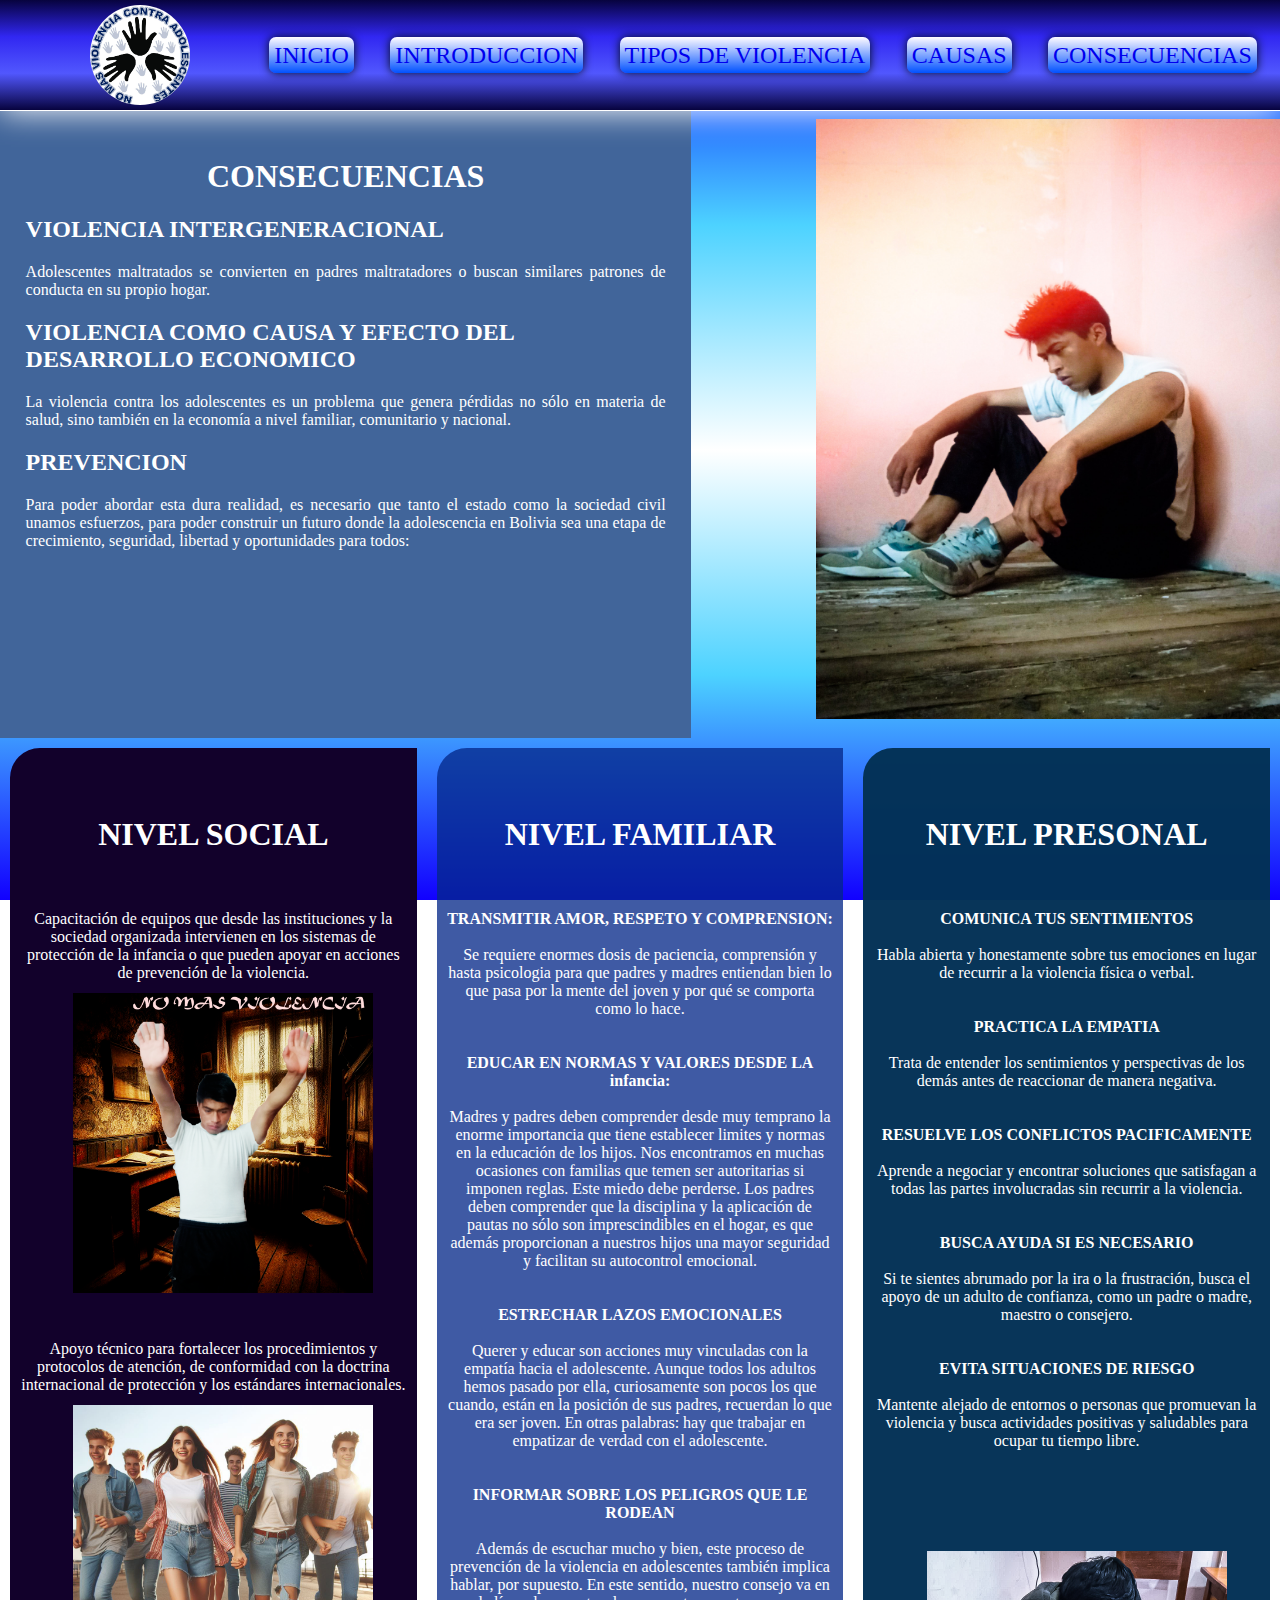
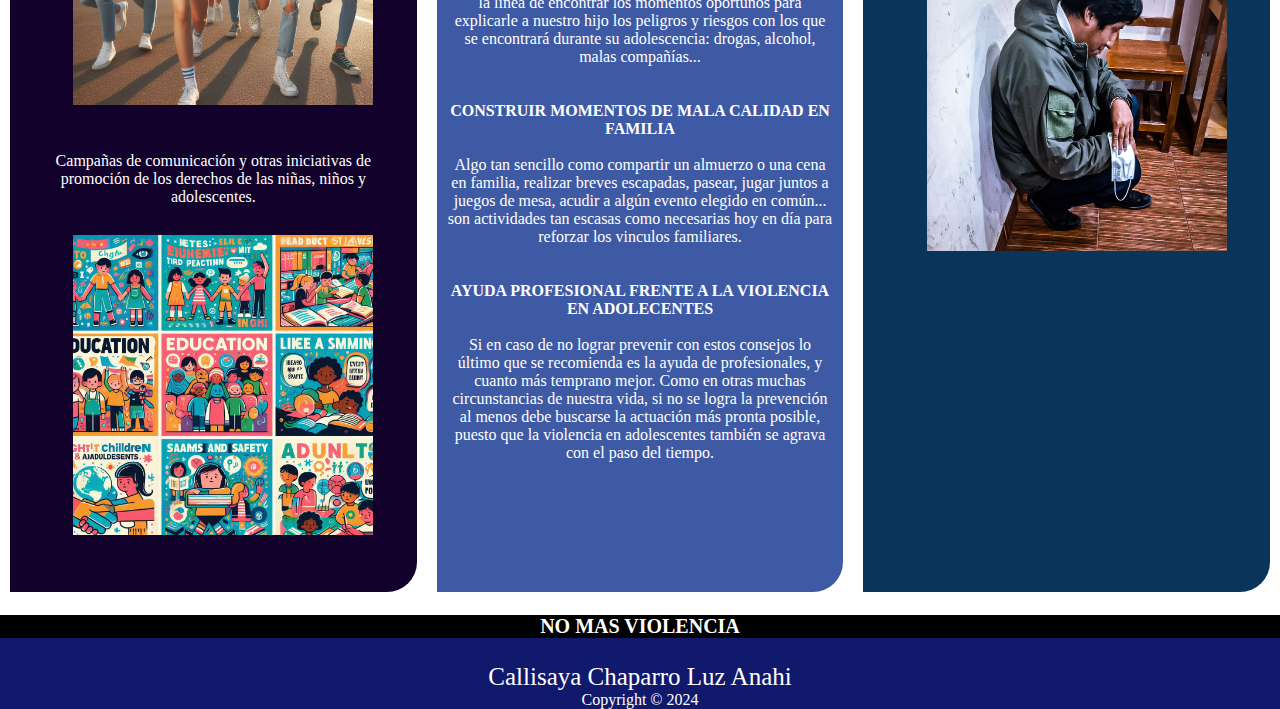
<file: consecuencias.html>
<!DOCTYPE html>
<html lang="en">
<head>
    <meta charset="UTF-8">
    <meta name="viewport" content="width=device-width, initial-scale=1.0">
    <link rel="stylesheet" href="consecuencias (Callisaya Chaparro_Luz)/estilos.css">
    <title>Violencia en los Adolescentes</title>
</head>
<body>
    <body>
        <div id="menudenavegacion">
            <div id="logo"></div>
            <nav>
                <li><a href="index.html">INICIO</a></li>
                <li><a href="Introduc.html">INTRODUCCION</a></li>
                <li><a href="tipos.html">TIPOS DE VIOLENCIA</a></li>
                <li><a href="causas.html">CAUSAS</a></li>
                <li><a href="consecuencias.html">CONSECUENCIAS</a></li>
            </nav>
    
        </div>
            <div id="medio">
                <div id="parrafo0">
                    <h1 class="letra">CONSECUENCIAS</h1>
                    <div class="letra"><h2>VIOLENCIA INTERGENERACIONAL</h2>
                    <p>Adolescentes maltratados se convierten en padres maltratadores o buscan similares patrones de conducta en su propio hogar.</p>
                    </div>
                    <div class="letra"><h2>VIOLENCIA COMO CAUSA Y EFECTO DEL DESARROLLO ECONOMICO</h2>
                    <p>La violencia contra los adolescentes es un problema que genera pérdidas no sólo en materia de salud, sino también en la economía a nivel familiar, comunitario y nacional.</p>
                    </div>
                    <div class="letra"><h2>PREVENCION</h2>
                    <p>Para poder abordar esta dura realidad, es necesario que tanto el estado como la sociedad civil unamos esfuerzos, para poder construir un futuro donde la adolescencia en Bolivia sea una etapa de crecimiento, seguridad, libertad y oportunidades para todos:</p>
                    </div>
                </div>
                <div id="imagen1"><img src="consecuencias (Callisaya Chaparro_Luz)/img/cristian 2.jpg"> </div>
            </div>
        <section>
            <article id="articulo-1">
                
                <br><br>
                <h1>NIVEL SOCIAL</h1>
                <br> <br>
                <li>Capacitación de equipos que desde las instituciones y la sociedad organizada intervienen en los sistemas de protección de la infancia o que pueden apoyar en acciones de prevención de la violencia.</li>
                <br>
                <br>
                <div id="lu2"><img src="consecuencias (Callisaya Chaparro_Luz)/img/imagen 4.png" alt="" ><br><br></div>
                <li>Apoyo técnico para fortalecer los procedimientos y protocolos de atención, de conformidad con la doctrina internacional de protección y los estándares internacionales.</li>
                <br>
                <br><div id="lu3"><img src="consecuencias (Callisaya Chaparro_Luz)/img/IMG-20240317-WA0004.jpg" alt="" ><br><br></div>
                <li>Campañas de comunicación y otras iniciativas de promoción de los derechos de las niñas, niños y adolescentes.</li>
                <br>
                <br><br><div id="lu3"><img src="consecuencias (Callisaya Chaparro_Luz)/img/IMG-20240317-WA0003 - Copiar.jpg" alt="" ><br><br></div>
                
            </article>
    
            <article id="articulo-2">
                <br><br>
                <h1>NIVEL FAMILIAR</h1>
    <br><br>
                <li><b>TRANSMITIR AMOR, RESPETO Y COMPRENSION:</b> <br><br>
                    Se requiere enormes dosis de paciencia, comprensión y hasta psicologia para que padres y madres entiendan bien lo que pasa por la mente del joven y por qué se comporta como lo hace.</li>
                    <br><br><li><b>EDUCAR EN NORMAS Y VALORES DESDE LA infancia:</b><br><br>Madres y padres deben comprender desde muy temprano la enorme importancia que tiene establecer limites y normas en la educación de los hijos. Nos encontramos en muchas ocasiones con familias que temen ser autoritarias si imponen reglas. Este miedo debe perderse. Los padres deben comprender que la disciplina y la aplicación de pautas no sólo son imprescindibles en el hogar, es que además proporcionan a nuestros hijos una mayor seguridad y facilitan su autocontrol emocional.</li>
                    <br><br><li><b>ESTRECHAR LAZOS EMOCIONALES</b><br><br>Querer y educar son acciones muy vinculadas con la empatía hacia el adolescente. Aunque todos los adultos hemos pasado por ella, curiosamente son pocos los que cuando, están en la posición de sus padres, recuerdan lo que era ser joven. En otras palabras: hay que trabajar en empatizar de verdad con el adolescente.</li>
                    <br><br><li><b>INFORMAR SOBRE LOS PELIGROS QUE LE RODEAN</b><br><br>Además de escuchar mucho y bien, este proceso de prevención de la violencia en adolescentes también implica hablar, por supuesto. En este sentido, nuestro consejo va en la línea de encontrar los momentos oportunos para explicarle a nuestro hijo los peligros y riesgos con los que se encontrará durante su adolescencia: drogas, alcohol, malas compañías...</li>
                    <br><br><li><b>CONSTRUIR MOMENTOS DE MALA CALIDAD EN FAMILIA</b><br><br>Algo tan sencillo como compartir un almuerzo o una cena en familia, realizar breves escapadas, pasear, jugar juntos a juegos de mesa, acudir a algún evento elegido en común... son actividades tan escasas como necesarias hoy en día para reforzar los vinculos familiares.</li>
                    <br><br><li><b>AYUDA PROFESIONAL FRENTE A LA VIOLENCIA EN ADOLECENTES</b><br><br>Si en caso de no lograr prevenir con estos consejos lo último que se recomienda es la ayuda de profesionales, y cuanto más temprano mejor. Como en otras muchas circunstancias de nuestra vida, si no se logra la prevención al menos debe buscarse la actuación más pronta posible, puesto que la violencia en adolescentes también se agrava con el paso del tiempo.</li>
                
                
    
            </article>
    
            <article id="articulo-3">
                
                <br><br>
                <h1>NIVEL PRESONAL</h1><br><br>
                <li><b>COMUNICA TUS SENTIMIENTOS </b><br><br> Habla abierta y honestamente sobre tus emociones en lugar de recurrir a la violencia física o verbal.</li>
                <br><br><li><b>PRACTICA LA EMPATIA</b><br><br>Trata de entender los sentimientos y perspectivas de los demás antes de reaccionar de manera negativa.</li>  
                <br><br><li><b>RESUELVE LOS CONFLICTOS PACIFICAMENTE</b><br><br>Aprende a negociar y encontrar soluciones que satisfagan a todas las partes involucradas sin recurrir a la violencia.</li>
                <br><br><li><b>BUSCA AYUDA SI ES NECESARIO</b><br><br>Si te sientes abrumado por la ira o la frustración, busca el apoyo de un adulto de confianza, como un padre o madre, maestro o consejero.</li>
                <br><br><li><b>EVITA SITUACIONES DE RIESGO</b><br><br>Mantente alejado de entornos o personas que promuevan la violencia y busca actividades positivas y saludables para ocupar tu tiempo libre.</li> 
                <br><br><br><br><br><br>
                <br><div id="lu3"><img src="consecuencias (Callisaya Chaparro_Luz)/img/PSX_20240319_171438.jpg" alt="" ><br><br></div>
                
            
            </article>
       
    </section>
    
<footer>
     <h1 class="final">NO MAS VIOLENCIA</h1>
     <p id="nombre">Callisaya Chaparro Luz Anahi</p>
     <div>
        <p id="copy">Copyright © 2024</p>
    </div>
</footer>
</body>
</html>
</file>
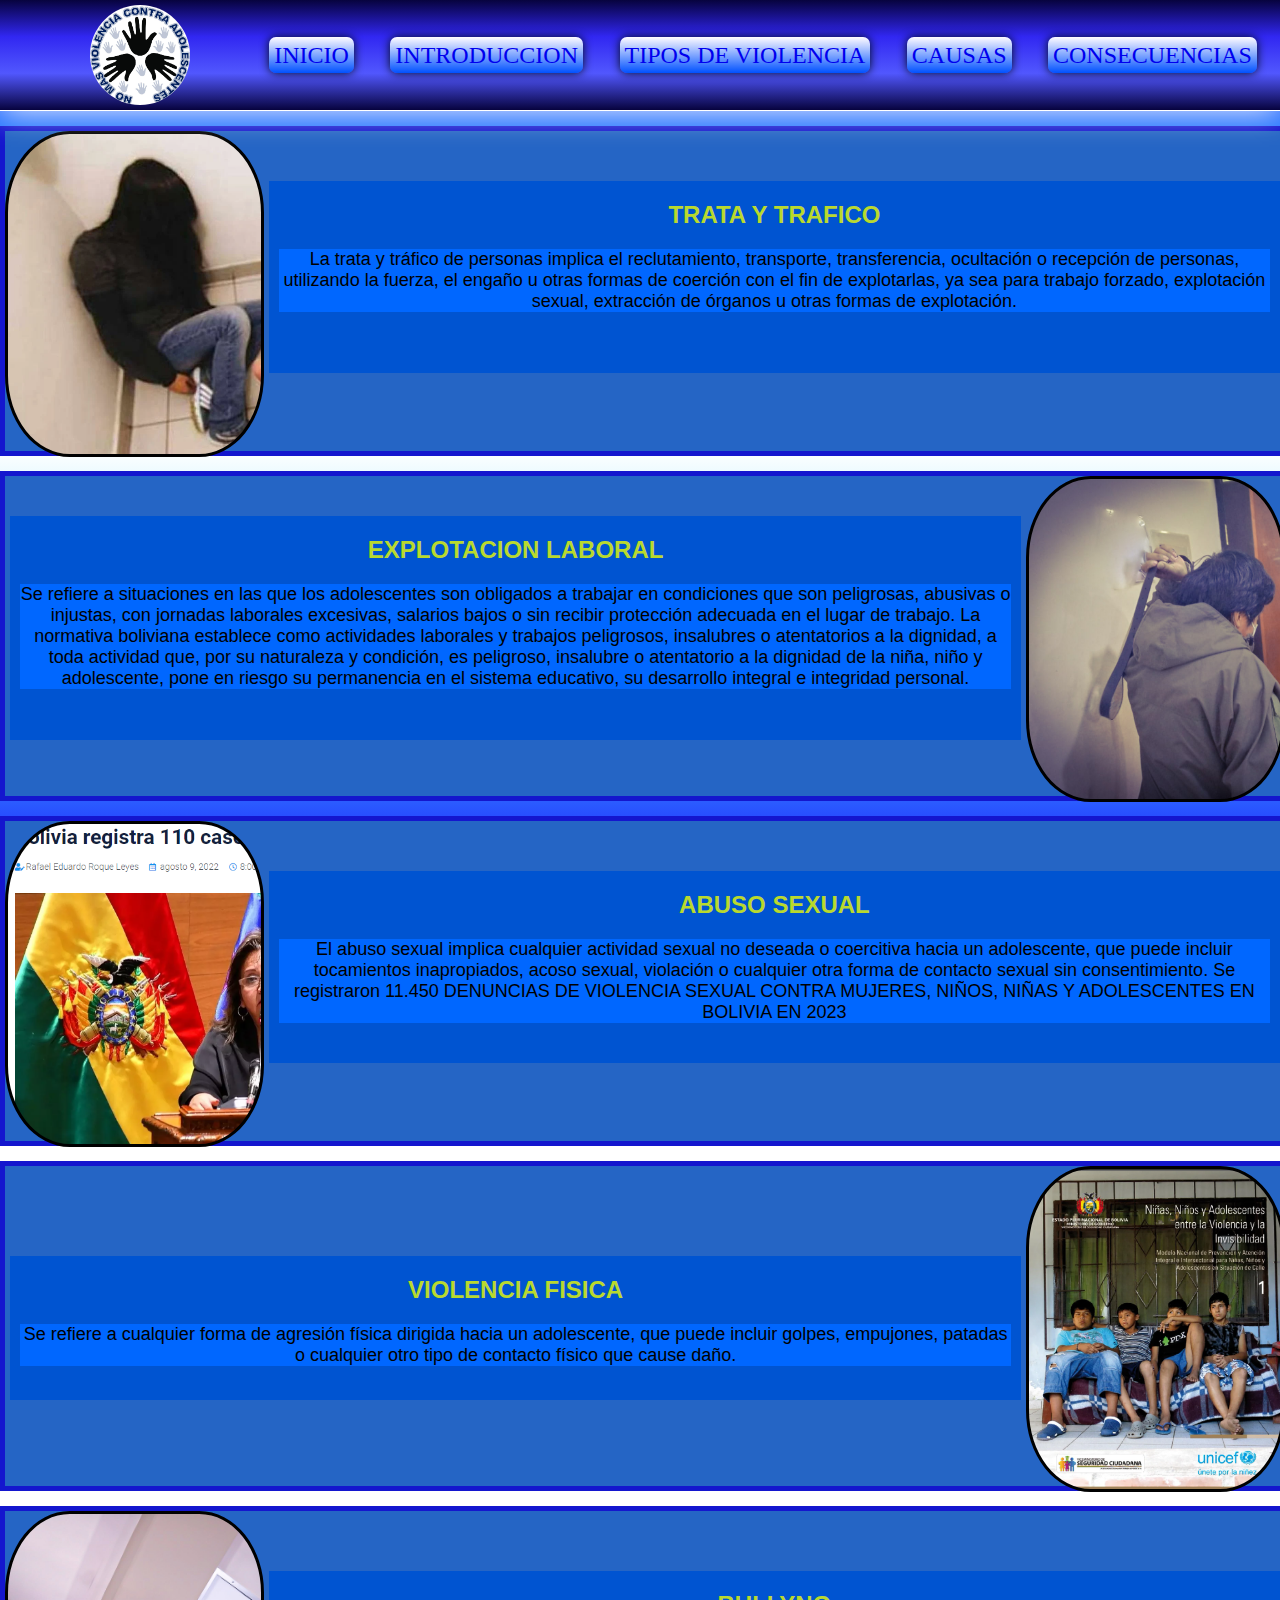
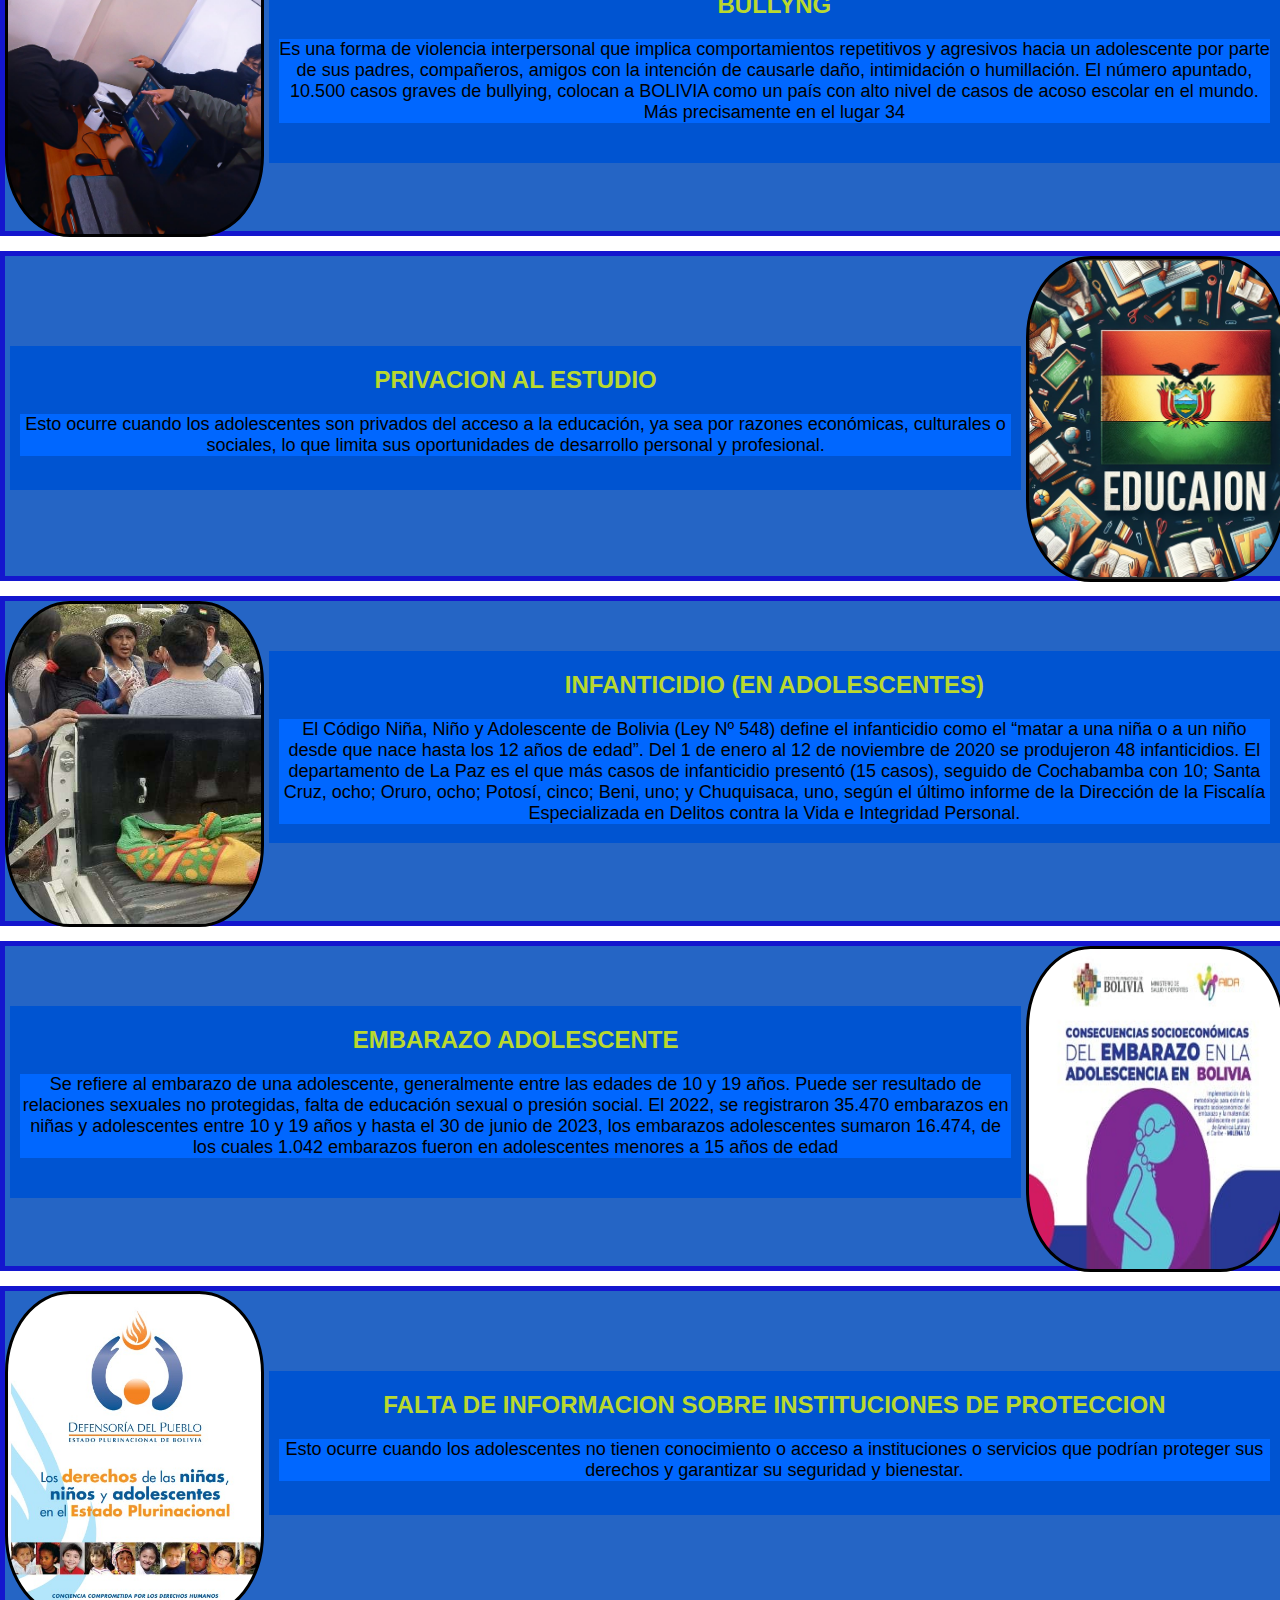
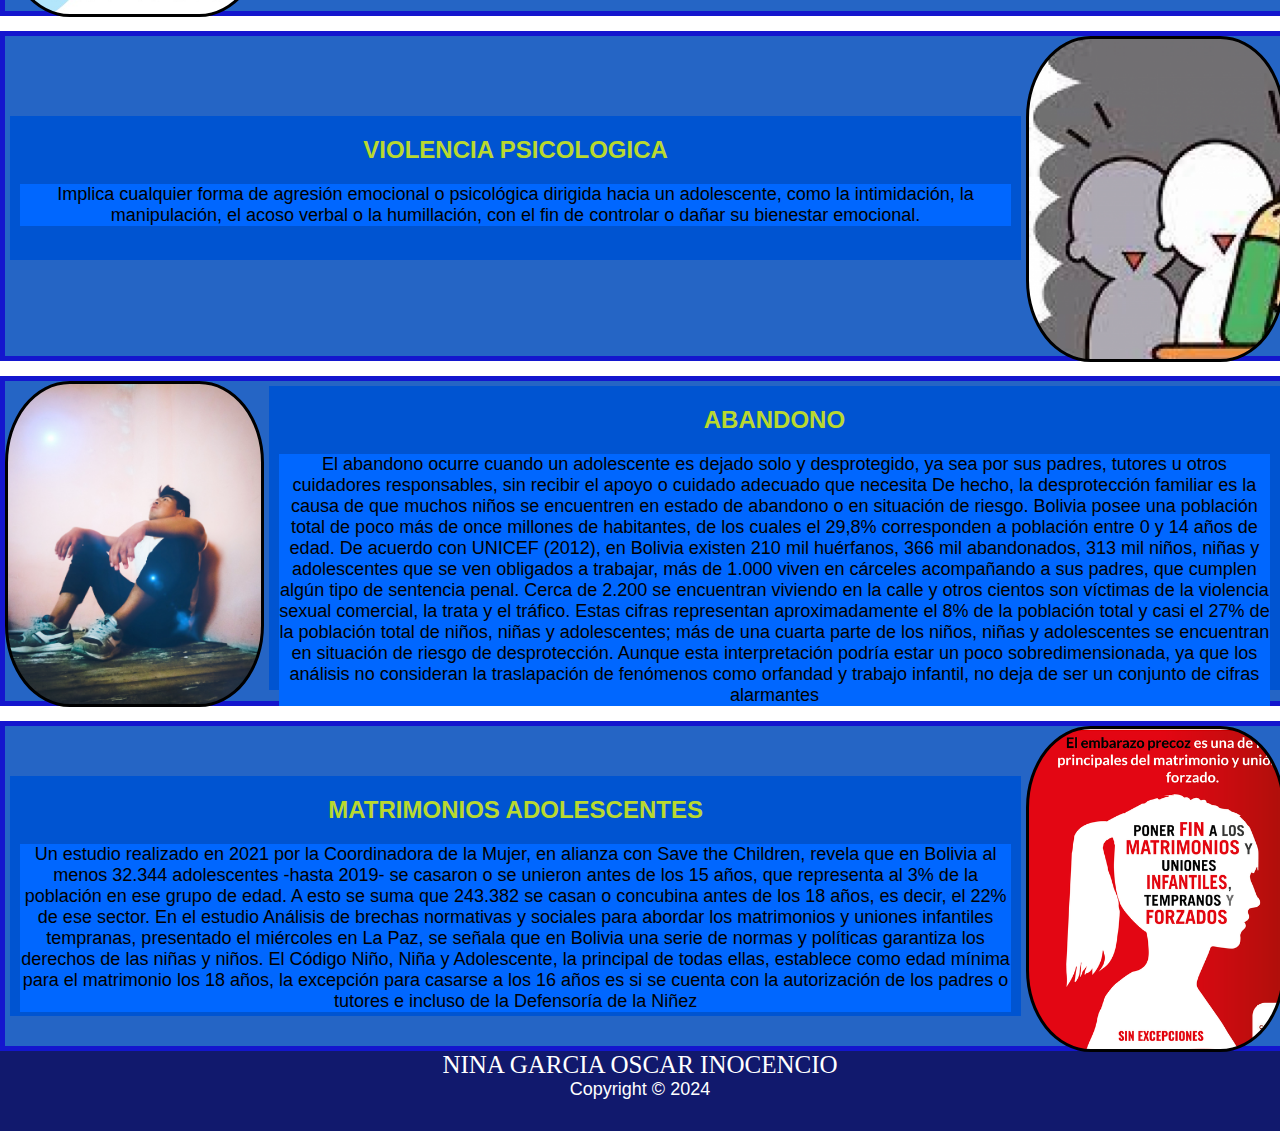
<file: tipos.html>
<!DOCTYPE html>
<html lang="en">
<head>
    <meta charset="UTF-8">
    <meta name="viewport" content="width=device-width, initial-scale=1.0">
    <link rel="stylesheet" href="tipos (Nina_Garcia_Oscar)/estilo.css">
    <title>Violencia en los Adolescentes</title>
</head>
<body>
    <div id="menudenavegacion">
        <div id="logo"></div>
        <nav>
            <li><a href="index.html">INICIO</a></li>
            <li><a href="Introduc.html">INTRODUCCION</a></li>
            <li><a href="tipos.html">TIPOS DE VIOLENCIA</a></li>
            <li><a href="causas.html">CAUSAS</a></li>
            <li><a href="consecuencias.html">CONSECUENCIAS</a></li>
        </nav>

    </div>
    <div class="tipos">
        <div id="imagen1" class="imagenes"></div>
        <div class="texto" id="txt1"><h2>TRATA Y TRAFICO</h2><p>La trata y tráfico de personas implica el 
            reclutamiento, transporte, transferencia, ocultación o recepción de personas, utilizando la fuerza, 
            el engaño u otras formas de coerción con el fin de explotarlas, ya sea para trabajo forzado, explotación 
            sexual, extracción de órganos u otras formas de explotación.</p></div>
    </div>
    <div class="tipos">
        <div class="texto" id="txt2"><h2>EXPLOTACION LABORAL</h2><p>Se refiere a situaciones en las que los 
            adolescentes son obligados a trabajar en condiciones que son peligrosas, abusivas o injustas, con jornadas 
            laborales excesivas, salarios bajos o sin recibir protección adecuada en el lugar de trabajo. La normativa
             boliviana establece como actividades laborales y trabajos peligrosos, insalubres o atentatorios a la 
             dignidad, a toda actividad que, por su naturaleza y condición, es peligroso, insalubre o atentatorio a la 
             dignidad de la niña, niño y adolescente, pone en riesgo su permanencia en el sistema educativo, su 
             desarrollo integral e integridad personal.</p></div>
        <div id="imagen2" class="imagenes"></div>
    </div>
    <div class="tipos">
        <div id="imagen3" class="imagenes"></div>
        <div class="texto" id="txt3"><h2>ABUSO SEXUAL</h2><p>El abuso sexual implica cualquier actividad sexual no 
            deseada o coercitiva hacia un adolescente, que puede incluir tocamientos inapropiados, acoso sexual, 
            violación o cualquier otra forma de contacto sexual sin consentimiento. Se registraron 11.450 DENUNCIAS 
            DE VIOLENCIA SEXUAL CONTRA MUJERES, NIÑOS, NIÑAS Y ADOLESCENTES EN BOLIVIA EN 2023 </p></div>
    </div>
    <div class="tipos">
        <div class="texto" id="txt4"><h2>VIOLENCIA FISICA</h2><p>Se refiere a cualquier forma de agresión física 
            dirigida hacia un adolescente, que puede incluir golpes, empujones, patadas o cualquier otro tipo de 
            contacto físico que cause daño.</p></div>
        <div id="imagen4" class="imagenes"></div>
    </div>
    <div class="tipos">
        <div id="imagen5" class="imagenes"></div>
        <div class="texto" id="txt5"><h2>BULLYNG</h2><p>Es una forma de violencia interpersonal que implica 
            comportamientos repetitivos y agresivos hacia un adolescente por parte de sus padres, compañeros, 
            amigos con la intención de causarle daño, intimidación o humillación. El número apuntado, 10.500 casos 
            graves de bullying, colocan a BOLIVIA como un país con alto nivel de casos de acoso escolar en el mundo. 
            Más precisamente en el lugar 34 </p></div>
    </div>
    <div class="tipos">
        <div class="texto" id="txt6"><h2>PRIVACION AL ESTUDIO</h2><p>Esto ocurre cuando los adolescentes son privados 
            del acceso a la educación, ya sea por razones económicas, culturales o sociales, lo que limita sus 
            oportunidades de desarrollo personal y profesional.</p></div>
        <div id="imagen6" class="imagenes"></div>
    </div>
    <div class="tipos">
        <div id="imagen7" class="imagenes"></div>
        <div class="texto" id="txt7"><h2>INFANTICIDIO (EN ADOLESCENTES)</h2><p>El Código Niña, Niño y Adolescente de 
            Bolivia (Ley Nº 548) define el infanticidio como el “matar a una niña o a un niño desde que nace hasta los 
            12 años de edad”. Del 1 de enero al 12 de noviembre de 2020 se produjeron 48 infanticidios. El departamento 
            de La Paz es el que más casos de infanticidio presentó (15 casos), seguido de Cochabamba con 10; Santa 
            Cruz, ocho; Oruro, ocho; Potosí, cinco; Beni, uno; y Chuquisaca, uno, según el último informe de la 
            Dirección de la Fiscalía Especializada en Delitos contra la Vida e Integridad Personal.</p></div>
    </div>
    <div class="tipos">
        <div class="texto" id="txt8"><h2>EMBARAZO ADOLESCENTE</h2><p>Se refiere al embarazo de una adolescente, 
            generalmente entre las edades de 10 y 19 años. Puede ser resultado de relaciones sexuales no protegidas, 
            falta de educación sexual o presión social. El 2022, se registraron 35.470 embarazos en niñas y 
            adolescentes entre 10 y 19 años y hasta el 30 de junio de 2023, los embarazos adolescentes sumaron 
            16.474, de los cuales 1.042 embarazos fueron en adolescentes menores a 15 años de edad</p></div>
        <div id="imagen8" class="imagenes"></div>
    </div>
    <div class="tipos">
        <div id="imagen9" class="imagenes"></div>
        <div class="texto" id="txt9"><h2>FALTA DE INFORMACION SOBRE INSTITUCIONES DE PROTECCION</h2><p>Esto ocurre 
            cuando los adolescentes no tienen conocimiento o acceso a instituciones o servicios que podrían proteger 
            sus derechos y garantizar su seguridad y bienestar.</p></div>
    </div>
    <div class="tipos">
        <div class="texto" id="txt10"><h2>VIOLENCIA PSICOLOGICA</h2><p>Implica cualquier forma de agresión emocional 
            o psicológica dirigida hacia un adolescente, como la intimidación, la manipulación, el acoso verbal o la 
            humillación, con el fin de controlar o dañar su bienestar emocional.</p></div>
        <div id="imagen10" class="imagenes"></div>
    </div>
    <div class="tipos">
        <div id="imagen11" class="imagenes"></div>
        <div class="texto" id="txt11"><h2>ABANDONO</h2><p>El abandono ocurre cuando un adolescente es dejado solo y 
            desprotegido, 
            ya sea por sus padres, tutores u otros cuidadores responsables, sin recibir el apoyo o cuidado adecuado 
            que necesita De hecho, la desprotección familiar es la causa de que muchos niños se encuentren en estado 
            de abandono o en situación de riesgo. Bolivia posee una población total de poco más de once millones de 
            habitantes, de los cuales el 29,8% corresponden a población entre 0 y 14 años de edad.
            De acuerdo con UNICEF (2012), en Bolivia existen 210 mil huérfanos, 366 mil abandonados, 313 mil niños, 
            niñas y adolescentes que se ven obligados a trabajar, más de 1.000 viven en cárceles acompañando a sus 
            padres, que cumplen algún tipo de sentencia penal. Cerca de 2.200 se encuentran viviendo en la calle y 
            otros cientos son víctimas de la violencia sexual comercial, la trata y el tráfico.
            Estas cifras representan aproximadamente el 8% de la población total y casi el 27% de la población 
            total de niños, niñas y adolescentes; más de una cuarta parte de los niños, niñas y adolescentes se 
            encuentran en situación de riesgo de desprotección. Aunque esta interpretación podría estar un poco 
            sobredimensionada, ya que los análisis no consideran la traslapación de fenómenos como orfandad y trabajo 
            infantil, no deja de ser un conjunto de cifras alarmantes </p></div>
    </div>
    <div class="tipos">
        <div class="texto" id="txt12"><h2>MATRIMONIOS ADOLESCENTES</h2><p>Un estudio realizado en 2021 por la 
            Coordinadora de la Mujer, en alianza con Save the Children, revela que en Bolivia al menos 32.344 
            adolescentes -hasta 2019- se casaron o se unieron antes de los 15 años, que representa al 3% de la 
            población en ese grupo de edad. A esto se suma que 243.382 se casan o concubina antes de los 18 años, es 
            decir, el 22% de ese sector.
            En el estudio Análisis de brechas normativas y sociales para abordar los matrimonios y uniones infantiles 
            tempranas, presentado el miércoles en La Paz, se señala que en Bolivia una serie de normas y políticas 
            garantiza los derechos de las niñas y niños. El Código Niño, Niña y Adolescente, la principal de todas 
            ellas, establece como edad mínima para el matrimonio los 18 años, la excepción para casarse a los 16 años 
            es si se cuenta con la autorización de los padres o tutores e incluso de la Defensoría de la Niñez </p></div>
        <div id="imagen12" class="imagenes"></div>
    </div>
    
        <footer>NINA GARCIA OSCAR INOCENCIO
            <div>
                <p id="copy">Copyright © 2024</p>
            </div>
        </footer>
    
</body>
</html>
</file>
<file: consecuencias (Callisaya Chaparro_Luz)/estilos.css>
body{
    padding: 0;
    margin: 0;
    background-image: linear-gradient(0deg, rgb(17, 0, 255),rgba(0, 191, 255, 0.699),rgba(255, 255, 255, 0.425),rgba(0, 191, 255, 0.699),rgb(0, 8, 255));
    background-attachment: fixed;
}
#menudenavegacion{
    background-image: linear-gradient(0deg, rgb(7, 3, 62),rgb(81, 87, 254),rgba(53, 39, 240, 0.901),rgb(7, 3, 62));
    width: 100%;
    height: 110px;
list-style: none;
display:flex;
justify-content: end;
align-items: center;
position: relative;
box-shadow:  0 0 30px rgb(255, 255, 255);
border-bottom: solid 1px white;


}
nav{
    width: 80%;
    height: 90%;
    display: flex;
    justify-content: space-around;
    align-items: center;
    margin-right: 5px;
}
nav>li{
    padding: 10px;
}
a{
    text-decoration: none;
    background-image: linear-gradient(180deg,rgb(255, 251, 255),rgb(0, 81, 255));
    border-radius:7px ;
    text-align: center;
    transition: 0.8s;
    cursor: pointer;
    font-size: 1.5em;
    padding: 5px;
    box-shadow: 0 0 10px rgb(0, 13, 20);
}
a:hover{
    transition: 0.5s;
    font-size: 2em;
    width: 50px;
    background-image: linear-gradient(45deg, rgb(0, 21, 255),rgb(0, 255, 238));
    color: white;
    text-shadow: 0 0 3px rgba(0, 0, 0, 0.949);
    box-shadow: 0 0 10px rgb(255, 0, 238);
}
#logo{
    background: url(img/Imagen\ de\ WhatsApp\ 2024-03-18\ a\ las\ 10.20.08_ac8e1e84.jpg),rgb(18, 171, 217);
    position: absolute;
    left: 90px;
    top: 5px;
    width: 100px;
    height: 100px;
    border-radius:50%;
    background-size: cover;
    transition: 0.8s;

}
#logo:hover{
    transform: scale(1.1);
    transition:0.3s;
}
#medio{
    padding:2%;
    width: 40rem;
    height: 36rem;
color: white; 
    background-color: rgb(65, 101, 154);
}
header{
   
    padding: 20px;
    color: white;
    
    background: rgba(7, 131, 233, 0.325);
    font-size: 2em;
   
}
.nombre{
    color: blue;
    text-align: center;
    padding-top: 1px;
}
.mis{
    text-align: right;
}

section{
    display: flex;
}

article{
    padding: 10px;
    text-align: center;
    width: 100%;
   margin: 10px 10px 10px 10px;
   border-top-left-radius: 30px;
   border-bottom-right-radius: 30px;
   
}

#articulo-1{
    
    color: white;
    background: #12012b;

}

#articulo-2{
    color: white;
    background: #042788c3;
}  

#articulo-3{
    color: white;
    background: rgba(3, 49, 86, 0.982);
}

p{
    text-align: justify;
    font-family: 10px;
}

h1{
    text-align:center;
}
#cons{
    text-align: justify;
}
#imagen1 img{
    margin-top: 43px;
    width: 500px;
    height: 600px;
    left: 790px;
    bottom:490px;
    position: relative;
}
#lu2 img{
    width: 300px;
    height: 300px;
    left: 10px;
    bottom:25px;
    position: relative;
}
#lu3 img{
    width: 300px;
    height: 300px;
    left: 10px;
    bottom:25px;
    position: relative;
}
.dina2{
    width: 200px;
}

.dina3{
    width: 300px;
}

.dina4{
    width: 200px;
}

.numero{
    display: flex;
    flex-direction: column;
    background: rgb(236, 168, 159);
margin-right: 20px;
width: 97%;
}
.numero2{
    justify-content: center;
    background: rgb(241, 234, 235);
    border-top-left-radius: 30px;
    border-bottom-right-radius: 30px;
    font-size: 20px;
    width: 96%;
    border: rgb(68, 4, 4) solid 5px;
padding-left: 20px;
margin-left: 20px;
}
.numero3{
    width: 300px;
    justify-content: center;
}
.final{
    background: black;
    color: white;
    font-size: 20px;
    
}
footer{
    width: 100%;
    height: 80px;
    background-color: #11196d;
    color: white;
    
}
#copy{
    text-align: center;
    background-color: #11196d;
    margin-top: 0px;
}
#nombre{
    text-align: center;
    font-size: 25px;
margin-bottom: 0px;
}
#logo>img{
    width: 100px;
    height: 100px;
    border-radius: 50%;
}
img{
    transition: 0.8s;
}
img:hover{
    transform: scale(1.1);
    transition: 0.5s;
    border-radius:30px 0 30px 0 ;
    box-shadow: 0 0 30px #efe3e3;
}


 @media(max-width:800px){
    #menudenavegacion{
        width: 100%;
        height: 380px;
        display: flex;
        flex-direction: column;
    }
    #logo{
        position: static;
        background: url(img/Imagen\ de\ WhatsApp\ 2024-03-18\ a\ las\ 10.20.08_ac8e1e84.jpg),rgb(18, 171, 217);
        width: 100px;
        height: 100px;
        border-radius:50%;
        background-size: cover;
        transition: 0.8s;
        justify-content: center;
    }
   nav{
    display: flex;
    justify-content: center;
    align-items: center;
    height: 250px;
    background: none;
    border: none;
    box-shadow: none;
    margin: 0px;
    padding: 0px;
   }
   nav>li{
    padding: 5px;
    }
    nav,li,a{
        display: flex;
        flex-direction: column;
        
    }
    #medio{
        
        width: 100%;
        height: 40rem;
        color: white; 
        background-color: rgb(65, 101, 154);
        display: flex;
        align-items: center;
        position: relative;
        font-size: 25px;
        overflow: scroll;
    }
    
    #medio img{
        margin-top: 43px;
        width: 0px;
        height: 0px;
        
        top: 450px;
        bottom:490px;
        
        right: 8000px;
    }
    #articulo-1{
       position: relative;
       width: 100%;
       height: 40rem;
        color: white;
        background: #12012b;
        overflow: scroll;
    }
    #articulo-2{
        height: 40rem;
        width:100%; 
        overflow: scroll;
        
     }
     #articulo-3{
        position: relative;
        width:100%; 
        overflow: scroll;
        height: 40rem;
        
     }
     section{
        width: 100%;
        flex-direction: column;
        font-size: 30px;
        
     }
     #lu2 img{
        width: 220px;
        height: 250px;
        left: 10px;
        bottom:25px;
        position: relative;
    }
    #lu3 img{
        width: 220px;
        height: 250px;
        left: 10px;
        bottom:25px;
        position: relative;
    }
    footer{
       
        width: 100%;
        height: 80px; 
       font-size: 20px;
        background-color: #11196d;
        color: white;
     
    }
 }
</file>
<file: tipos (Nina_Garcia_Oscar)/estilo.css>
body{
    padding: 0;
    margin: 0;
    background-image: linear-gradient(0deg, rgb(17, 0, 255),rgba(0, 191, 255, 0.699),rgba(255, 255, 255, 0.425),rgba(0, 191, 255, 0.699),rgb(0, 8, 255));
    background-attachment: fixed;
}
#menudenavegacion{
    background-image: linear-gradient(0deg, rgb(7, 3, 62),rgb(81, 87, 254),rgba(53, 39, 240, 0.901),rgb(7, 3, 62));
    width: 100%;
    height: 110px;
list-style: none;
display:flex;
justify-content: end;
align-items: center;
position: relative;
box-shadow:  0 0 30px rgb(255, 255, 255);
border-bottom: solid 1px white;


}
nav{
    
    width: 80%;
    height: 90%;
    display: flex;
    justify-content: space-around;
    align-items: center;
    border-radius: 10px;
    margin-right: 5px;
}
nav>li{
    padding: 10px;
}
a{
    text-decoration: none;
    background-image: linear-gradient(180deg,rgb(255, 251, 255),rgb(0, 81, 255));
    border-radius:7px ;
    text-align: center;
    transition: 0.8s;
    cursor: pointer;
    font-size: 1.5em;
    padding: 5px;
    box-shadow: 0 0 10px rgb(0, 13, 20);
}
a:hover{
    transition: 0.5s;
    font-size: 2em;
    width: 50px;
    background-image: linear-gradient(45deg, rgb(0, 21, 255),rgb(0, 255, 238));
    color: white;
    text-shadow: 0 0 3px rgba(0, 0, 0, 0.949);
    box-shadow: 0 0 10px rgb(255, 0, 238);
}
#logo{
    background: url(imagenes/Imagen\ de\ WhatsApp\ 2024-03-18\ a\ las\ 10.20.08_ac8e1e84.jpg),rgb(18, 171, 217);
    position: absolute;
    left: 90px;
    top: 5px;
    width: 100px;
    height: 100px;
    border-radius:50%;
    background-size: cover;
    transition: 0.8s;

}
#logo:hover{
    transform: scale(1.1);
    transition:0.3s;
}

.tipos{
    margin-top: 15px;
    width: 100%;
    height: 320px;
    background-color: #2565c5;
    border: solid 5px rgba(20, 20, 206, 0.966);
    display: flex;
}
#imagen1{
    background-image: url(imagenes/Captura\ de\ pantalla\ 2024-03-16\ 153411.png);
    background-size: cover;
}

#imagen2{
    background-image: url(imagenes/child-labor-934893_960_720.jpg);
    background-size: cover;
}
#imagen3{
    background-image: url(imagenes/Captura\ de\ pantalla\ 2024-03-16\ 161630.png);
    background-size: cover;
}
#imagen4{
    background-image: url(imagenes/Captura\ de\ pantalla\ 2024-03-16\ 162130.png);
    background-size: cover;
}
#imagen5{
    background-image: url(imagenes/18.jpg);
    background-size: cover;
}
#imagen6{
    background-image: url(imagenes/Captura\ de\ pantalla\ 2024-03-16\ 163811.png);
    background-size: cover;
}
#imagen7{
    background-image: url(imagenes/vctima-en-los-negros_255625187_1140x520.jpeg);
    background-size: cover;
}
#imagen8{
    background-image: url(imagenes/tapa_milena_1.jpg);
    background-size: cover;
}
#imagen9{
    background-image: url(imagenes/8c5032220c5f84d399e0fe5d885f0d93.jpeg);
    background-size: cover;
}
#imagen10{
    background-image: url(imagenes/c-5-421366-6381.jpg);
    background-size: cover;
}
#imagen11{
    background-image: url(imagenes/f_2012-08-08_52.jpg);
    background-size: cover;
}
#imagen12{
    background-image: url(imagenes/2022120613185081413.png);
    background-size: cover;
}
.imagenes{
    height: 100%;
    width: 20%;
    border: solid 3px black;
    border-radius: 25%;
    transition: 0.8s;

}
.imagenes:hover{
    transform: scale(1.1);
    transition: 0.5s;

}
.texto{
    width: 80%;
    text-align: center;
    margin: 5px;
    background-color: #0054d1;
    transition: 0.8s;
    
}
.texto:hover{
    box-shadow: 0 0 20px black;
    transition: 0.5s;
}
#txt1{
    height: 60%;
    margin-top: 50px;
    
}
#txt2{
    height: 70%;
    margin-top: 40px;
}
#txt3{
    height: 60%;
    margin-top: 50px;
}
#txt4{
    height: 45%;
    margin-top: 90px;
}
#txt5{
    height: 60%;
    margin-top: 60px;
}
#txt6{
    height: 45%;
    margin-top: 90px;
}
#txt7{
    height: 60%;
    margin-top: 50px;
}
#txt8{
    height: 60%;
    margin-top: 60px;
}
#txt9{
    height: 45%;
    margin-top: 80px;
}
#txt10{
    height: 45%;
    margin-top: 80px;
}
#txt11{
    height: 95%;
    
}
#txt12{
    height: 75%;
    margin-top: 50px;
}
h2{
    font-family: desgaste;
    color: rgba(238, 255, 0, 0.795);
    font-family: Arial, Helvetica, sans-serif;
}
#pie_de_pagina{
    width: 100%;
    height: 100px;
    background-color: cyan;
}
p{
    font-family: 'Segoe UI', Tahoma, Geneva, Verdana, sans-serif;
    background-color: #0067ff;
    margin-left: 10px;
    margin-right: 10px;
    margin-top: 0px;
    padding: 0px;
    font-size: 18px;
}
footer{
    font-size: 25px;
    text-align: center;
    width: 100%;
    height: 80px;
    background-color: #11196d;
    color: white;
}
#copy{
background-color: #11196d;
}
img{
    width: 100px;
    height: 100px;
    border-radius: 50%;
}
@media (max-width:800px){
    #menudenavegacion{
        width: 100%;
        height: 380px;
        display: flex;
        flex-direction: column;
    }
    nav{
        display: flex;
        justify-content: center;
        align-items: center;
        height: 250px;
        background: none;
        border: none;
        box-shadow: none;
        margin: 0px;
        padding: 0px;
       }
       nav>li{
        padding: 5px;
        }
        nav,li,a{
            display: flex;
            flex-direction: column;
            
        }
    
    #logo{
            position: static;
            background: url(imagenes/Imagen\ de\ WhatsApp\ 2024-03-18\ a\ las\ 10.20.08_ac8e1e84.jpg),rgb(18, 171, 217);
            width: 100px;
            height: 100px;
            border-radius:50%;
            background-size: cover;
            transition: 0.8s;
            justify-content: center;
    }
    
    .tipos{
        margin-top: 15px;
        width: 100%;
        height: 500px;
        background-color: #2565c5;
        border: solid 5px rgba(20, 20, 206, 0.966);
        flex-direction: column;
        
        
    }
    .imagenes{

        height: 100%;
        width: 50%;
        border: solid 3px black;
        border-radius: 25%;
        transition: 0.8s;
        margin-left: 25%;
        
    }
    
    .texto{
        width: 100%;
        height: 100px;
        text-align: center;
        margin: 5px;
        background-color: #0054d1;
        transition: 0.8s;
        overflow: scroll;
    }
    
   
    h2{
        font-family: desgaste;
        color: rgba(238, 255, 0, 0.795);
        font-family: Arial, Helvetica, sans-serif;
    }
    #pie_de_pagina{
        width: 100%;
        height: 100px;
        background-color: cyan;
    }
    
}
</file>
